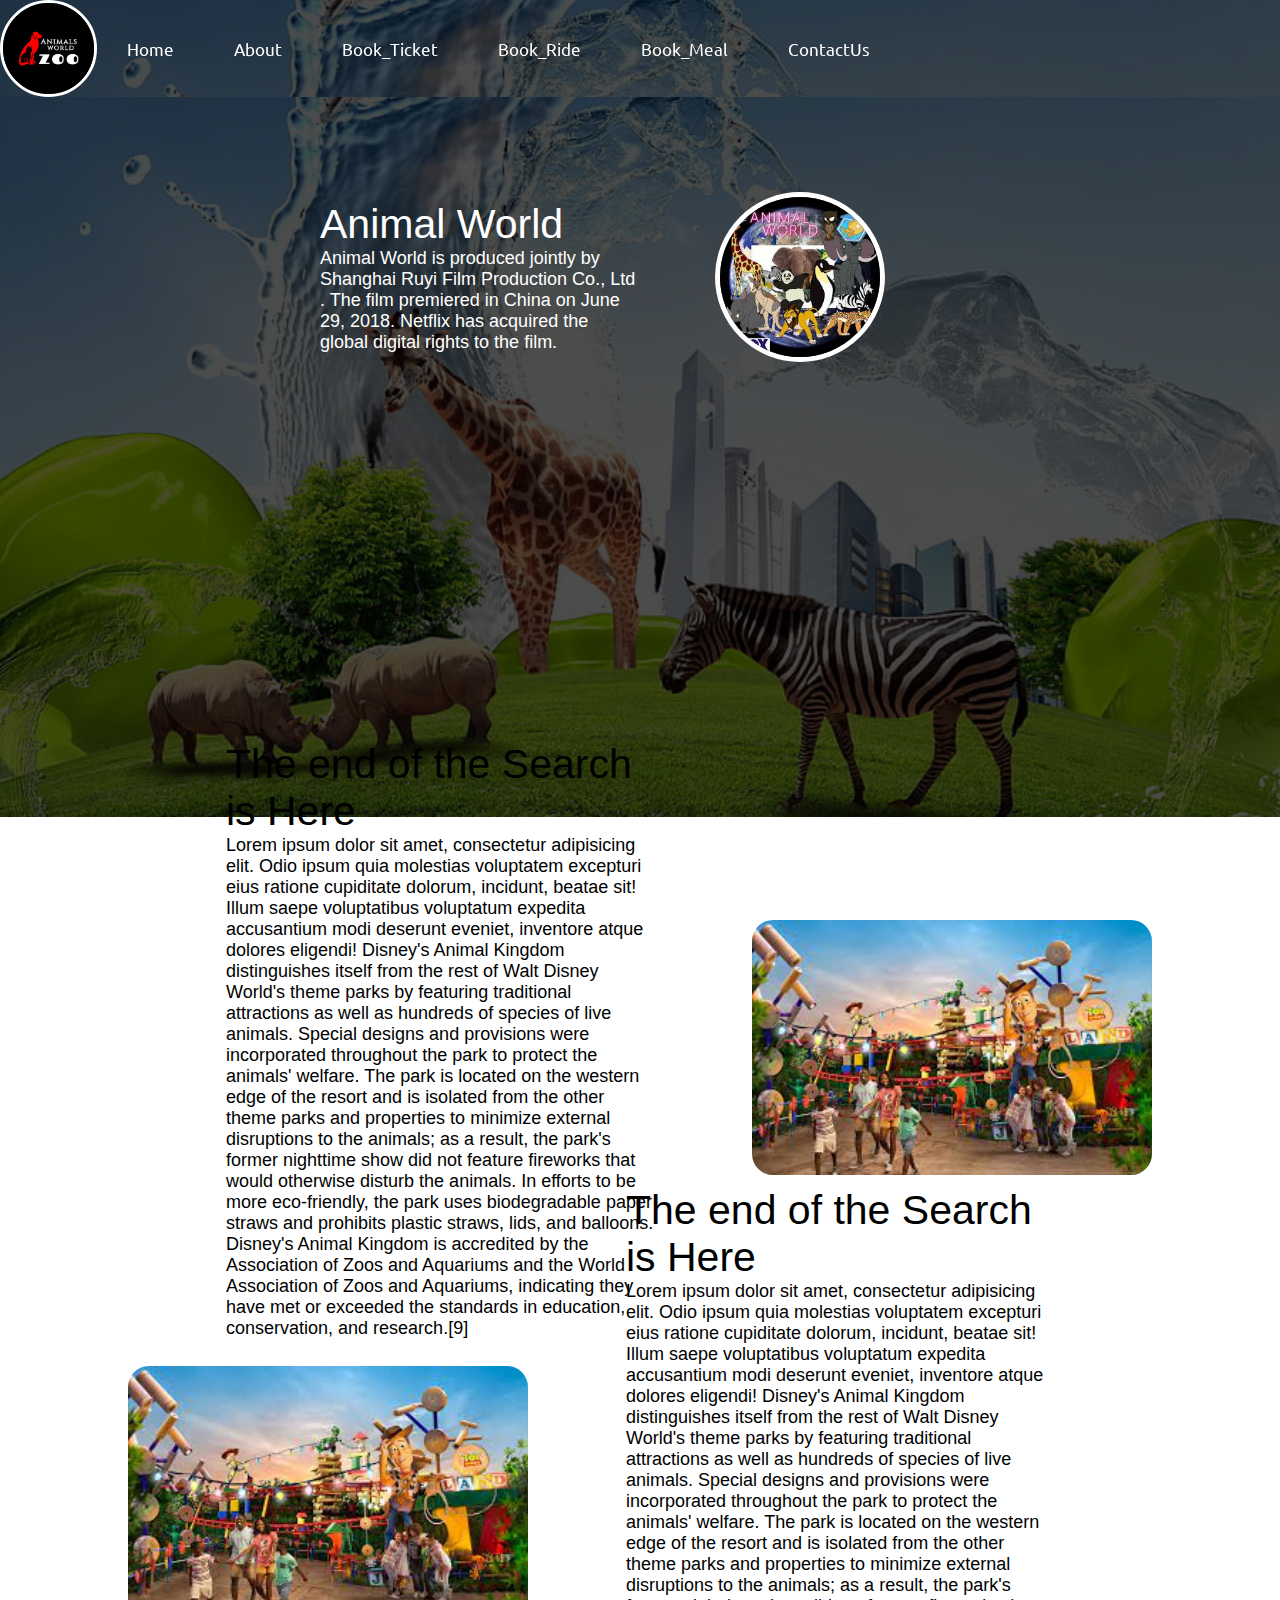
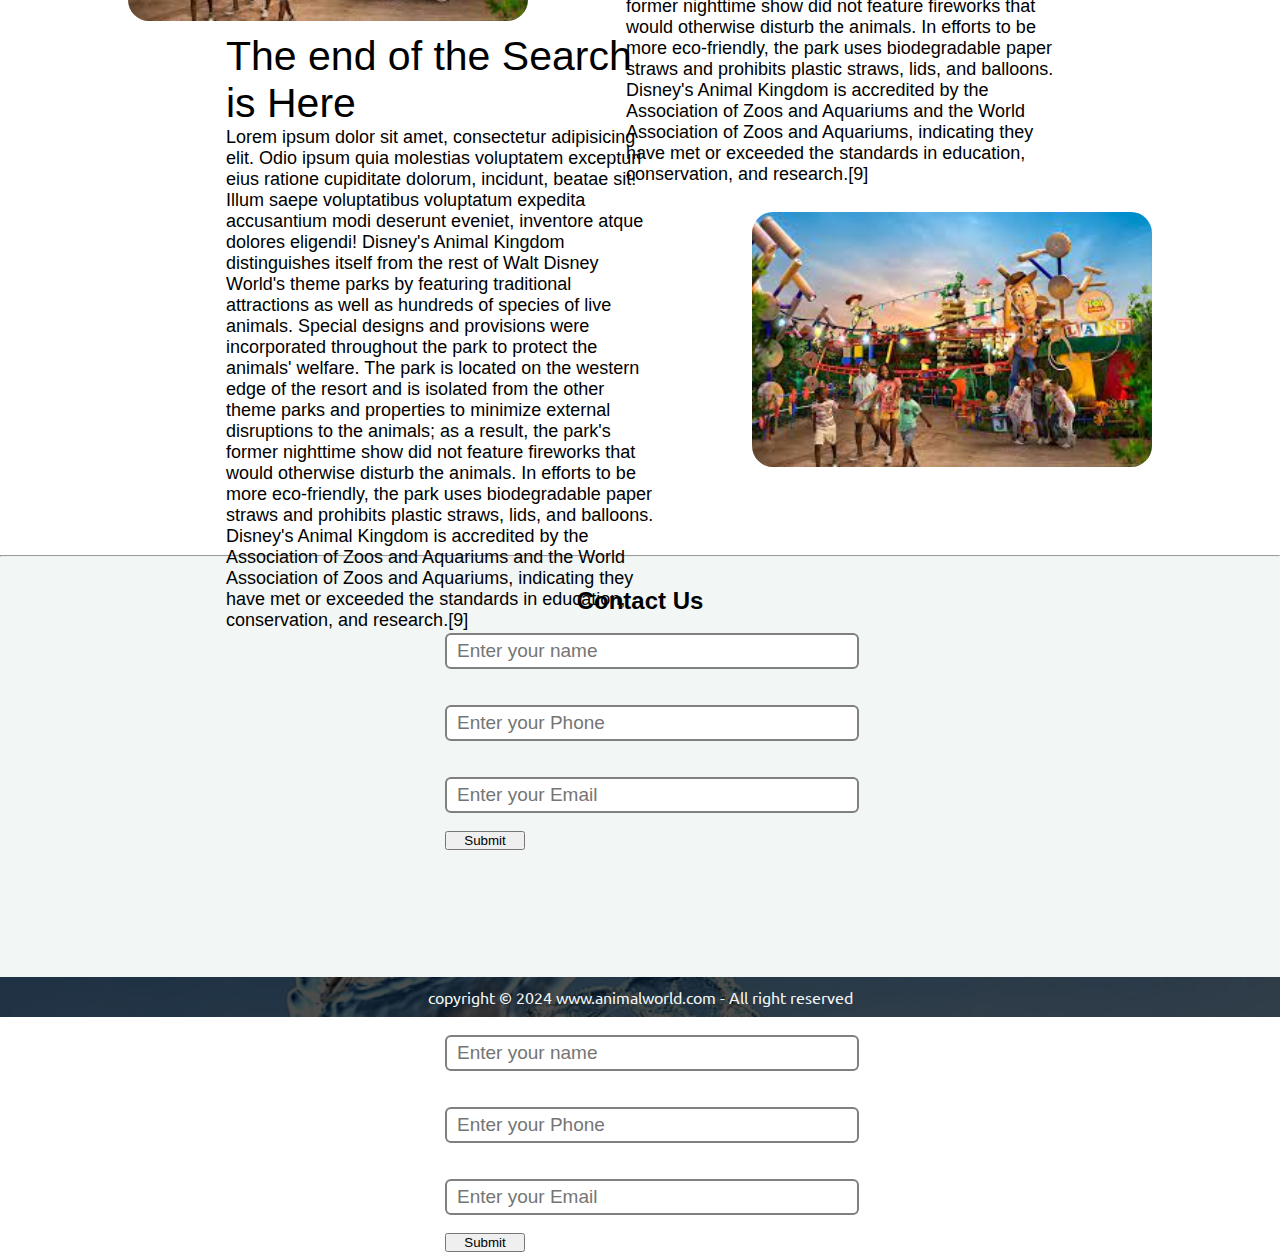
<file: Responsive Website/index1.html>
<!DOCTYPE html>
<html>
    <head>
    <title>Animal World</title>
    <link rel="stylesheet" href=" style.css">
   
    </head>
    <body>
       
       <nav class="navbar background h-nav">
       <ul class="nav-list v-class">
       <div class="logo"><img src = "Logo.jpg" alt = "Logo"> </div>
      <li><a href="#home"> Home</a></li>  
      <li><a href="#About">About</a></li>    
      <li><a href="#BookTicket">Book_Ticket</a></li>    
      <li><a href="#Book Ride">Book_Ride</a></li>    
      <li><a href="#Book Meal"> Book_Meal</a></li> 
      <li><a href="#Contact_us">ContactUs</a></li>    
    </ul> 
    <div class="burger">
        <div class="line"></div>
        <div class="line"></div>   
        <div class="line"></div>
    </div>
</nav> 
<section class = "background firstSection">
    <div class  ="box-main">
        <div class = "firstHalf">
            <p class  ="text-big" color="white" >Animal World </p>
            <p class  ="text-small" color="white" >Animal World is produced jointly by Shanghai Ruyi Film Production Co., Ltd . The film premiered in China on June 29, 2018. Netflix has acquired the global digital rights to the film.</p>
            </div>
            <div class = " secondHalf">
                <img src = "Pic.jpeg" alt  =" Animal World">
                </div>
                </div>
                </section>
           
        <section class="section">
            <div class="paras">
                    <p class="sectionTag text-big"> The end of the Search is Here</p>
                    <p class="sectionSubTag text-small">Lorem ipsum dolor sit amet, consectetur adipisicing elit. 
                        Odio ipsum quia molestias voluptatem excepturi eius ratione cupiditate dolorum, incidunt, beatae sit! 
                        Illum saepe voluptatibus voluptatum expedita accusantium modi deserunt eveniet, inventore 
                        atque dolores eligendi! Disney's Animal Kingdom distinguishes itself from the rest of 
                        Walt Disney World's theme parks by featuring traditional attractions as well as hundreds of species of live animals. Special designs and provisions were incorporated throughout the park to protect the animals' welfare. The park is located on the western edge of the resort and is isolated from the other theme parks and properties to minimize external disruptions to the animals; as a result, the park's former nighttime show did not feature fireworks that would otherwise disturb the animals. In efforts to be more eco-friendly, the park uses biodegradable paper straws and prohibits plastic straws, lids, and balloons. Disney's Animal Kingdom is accredited by the Association of Zoos and Aquariums and the World Association of Zoos and Aquariums, indicating they have met or exceeded the standards in education, conservation, and research.[9]</p>
                    </div>
                <div class="thumbnail">
                    <img src = "image.jpeg" alt = "image" class="imgFluid">
                </div>
        </section>
        <section class=" section section-Left">
            <div class="paras">
                    <p class="sectionTag text-big"> The end of the Search is Here</p>
                    <p class="sectionSubTag text-small">Lorem ipsum dolor sit amet, consectetur adipisicing elit. 
                        Odio ipsum quia molestias voluptatem excepturi eius ratione cupiditate dolorum, incidunt, beatae sit! 
                        Illum saepe voluptatibus voluptatum expedita accusantium modi deserunt eveniet, inventore 
                        atque dolores eligendi! Disney's Animal Kingdom distinguishes itself from the rest of 
                        Walt Disney World's theme parks by featuring traditional attractions as well as hundreds of species of live animals. Special designs and provisions were incorporated throughout the park to protect the animals' welfare. The park is located on the western edge of the resort and is isolated from the other theme parks and properties to minimize external disruptions to the animals; as a result, the park's former nighttime show did not feature fireworks that would otherwise disturb the animals. In efforts to be more eco-friendly, the park uses biodegradable paper straws and prohibits plastic straws, lids, and balloons. Disney's Animal Kingdom is accredited by the Association of Zoos and Aquariums and the World Association of Zoos and Aquariums, indicating they have met or exceeded the standards in education, conservation, and research.[9]</p>
                    </div>
                <div class="thumbnail">
                    <img src = "image.jpeg" alt = "image" class="imgFluid">
                </div>
        </section>
        <section class="section">
            <div class="paras">
                    <p class="sectionTag text-big"> The end of the Search is Here</p>
                    <p class="sectionSubTag text-small">Lorem ipsum dolor sit amet, consectetur adipisicing elit. 
                        Odio ipsum quia molestias voluptatem excepturi eius ratione cupiditate dolorum, incidunt, beatae sit! 
                        Illum saepe voluptatibus voluptatum expedita accusantium modi deserunt eveniet, inventore 
                        atque dolores eligendi! Disney's Animal Kingdom distinguishes itself from the rest of 
                        Walt Disney World's theme parks by featuring traditional attractions as well as hundreds of species of live animals. Special designs and provisions were incorporated throughout the park to protect the animals' welfare. The park is located on the western edge of the resort and is isolated from the other theme parks and properties to minimize external disruptions to the animals; as a result, the park's former nighttime show did not feature fireworks that would otherwise disturb the animals. In efforts to be more eco-friendly, the park uses biodegradable paper straws and prohibits plastic straws, lids, and balloons. Disney's Animal Kingdom is accredited by the Association of Zoos and Aquariums and the World Association of Zoos and Aquariums, indicating they have met or exceeded the standards in education, conservation, and research.[9]</p>
                    </div>
                <div class="thumbnail">
                    <img src = "image.jpeg" alt = "image" class="imgFluid">
                </div>
        </section>
        <hr>
       <section class="contact">
        <h2 class="text-center">Contact Us</h2>
       <div class="form">
        <input type="text" name ="name" id="name" placeholder="Enter your name">
        <input type="text" name ="Phone" id="phone" placeholder="Enter your Phone">   
        <input type="text" name ="Email" id="Email" placeholder="Enter your Email"> 
        <button class="btn btn-dark">Submit</button>
    </div>
       </section>
<footer class="background">
    <p class="text-footer">
    copyright &copy; 2024 www.animalworld.com - All right reserved
</p>
    </footer>
    <form>
        <div class="form">
            <input type="text" name ="name" id="name" placeholder="Enter your name">
            <input type="text" name ="Phone" id="phone" placeholder="Enter your Phone">   
            <input type="text" name ="Email" id="Email" placeholder="Enter your Email"> 
            <button class="btn btn-dark">Submit</button>
        </div>
    </form>

    <script src = "./resp.js"></script>
    </body>

    </html>
</file>
<file: Responsive Website/style.css>
@import url('https://fonts.googleapis.com/css2?family=Ubuntu:ital,wght@1,300&display=swap');
*{
    margin: 0;
    padding: 0 ;
    font-family: sans-serif;
    /*background-image: url("Background1.jpg");*/
   /* filter: blur(8px);
    -webkit-filter: blur(8px);*/
}

.logo{

}
.logo img{
    width: 91px;
    display: flex;
    justify-content: left;
    border : 3px solid white;
    border-radius: 50px;
}
.navbar{
    /* background-color: black; */
    position: sticky;
    top: 0;
    cursor: pointer;
    justify-content: center;
    align-items: center;
}
.nav-list{
width: 50%;
display: flex;
align-items: center;
}
.nav-list li a{
text-decoration: none;
color: white;
font-family: 'Ubuntu', sans-serif;
font-size: 17px;
}
.nav-list li a:hover{
    text-decoration: none;
    color: grey;
    font-family: 'Ubuntu', sans-serif;
   
    }
.nav-list li{
    List-style: none;
    padding: 30px 30px;
}
.background{
    background: rgba(0,0,0,0.7) url("Background1.jpg");
    background-size: cover;
    background-blend-mode: darken;
}
.firstSection{
    height: 80vh;
}
.box-main{
    display: flex;
    justify-content: center;
    align-items: center;
    color: white;
    font-family: 'Segoe UI', 'Segoe UI', Tahoma, Geneva, Verdana, sans-serif;
    max-width: 50%;
    margin: auto;
    height:50% ;
}
.firstHalf{
 width: 80%;
display: flex;
justify-content:left; 
flex-direction: column;
}
.secondHalf{
    width:  80%;

}
.secondHalf img{
    width: 50%;
    display: block;
    border : 5px solid white;
    border-radius: 150px;
    margin: auto;
}
.text-big{
font-size: 41px;
}
.text-small{
font-size: 18px;
}
.section{
    height: 446px;
    display: flex;
    align-items: center;
    justify-content: space-evenly;
    max-width :80%;
    margin: auto;
    font-family: 'Ubuntu', sans-serif;
}
.paras{
    padding: 0px 98px;
}
.section-Left{
   flex-direction: row-reverse;
   }
   .sectionSubTag{
    font-family: 'Segoe UI', Tahoma, Geneva, Verdana, sans-serif;
   }
   .thumbnail img{
    margin-top: 19px;
    border-radius: 21px;
    width: 400px;
   }
   .contact{
    font-family: 'Ubuntu', sans-serif;
    padding: 30px;
    background-color: #f2f6f5;
    height: 40vh;
   }
   .form{
    max-width: 390px;
    margin: auto;
   }
   .form input{
    width: 100%;
    font-size: 19px;
    border: 2px solid grey;
    border-radius: 6px;
    margin: 18px 0;
    padding: 5px 10px;
   }
.text-center{
    text-align: center;
}
.btn-dark{
    color: black;
    border: -180px black;
    width: 80px;
}
.text-footer{
    padding: 3px 0;
    font-family: 'Ubuntu', sans-serif ;
    display: flex;
    text-align: center;
    color: #f2f6f5;
    justify-content: center;
    height: 20px;
    padding: 10px;
}
.burger{
    display: none;
    position: absolute;
    top: 15px;
    cursor: pointer;
    right: 5px;
}
.line{
    width: 33px;
    background-color: white;
    height: 4px;
    margin: 5px 3px;
}
@media only screen and (max-width: 1140px){
    .nav-list{
        flex-direction: column;
    }
    .navbar{
        flex-direction: column;
        transition: all 5.3s ease-out;
    }
.burger{
    display: block;
}
.h-nav{
    height: 595px;
}
.v-class{
    opacity: 0;
}
}
</file>
